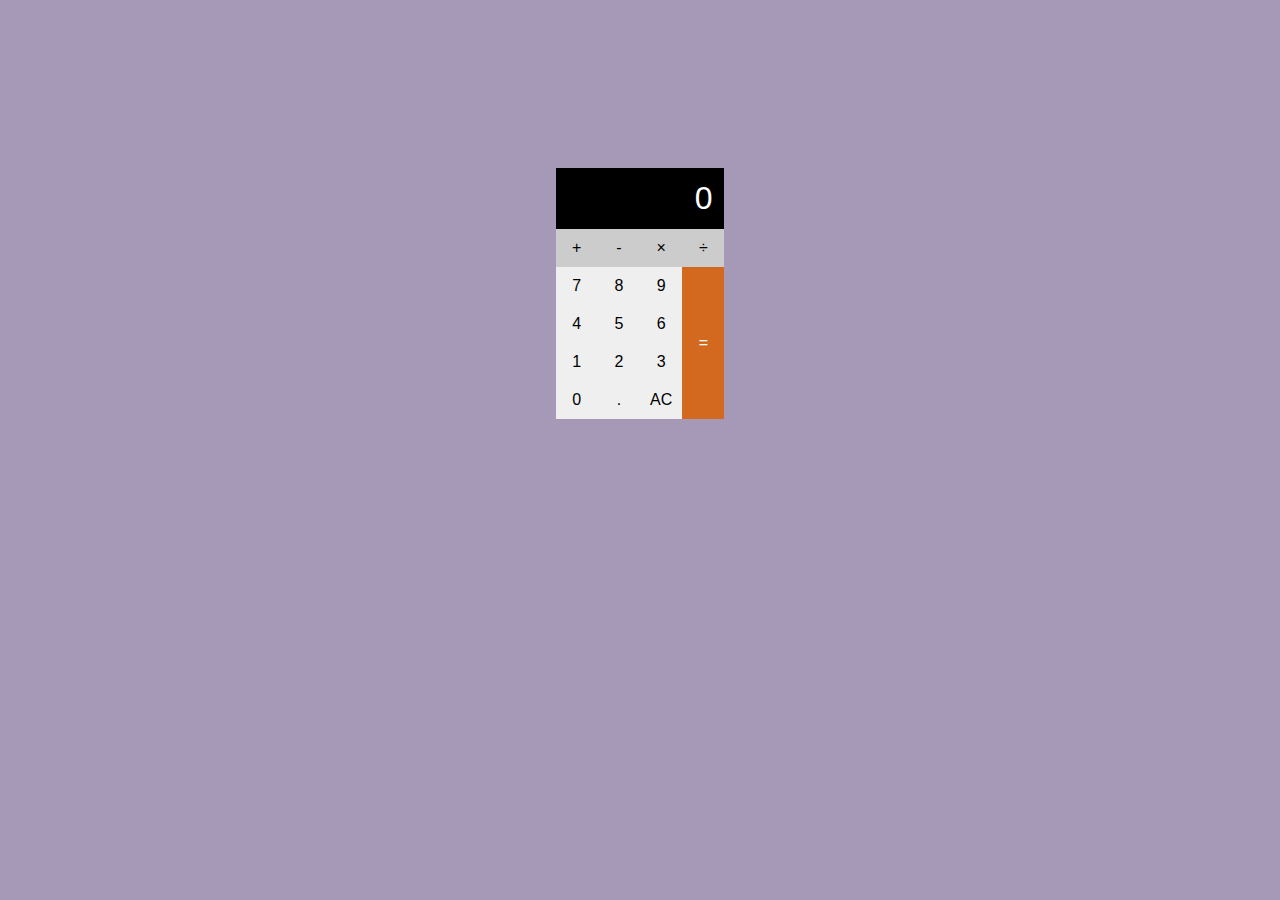
<file: HTML-Assignment/calculator/index.html>
<!DOCTYPE html>
<html>

<head>
    <meta charset="UTF-8">
    <meta name="viewport" content="width=device-width, initial-scale=1.0">
    <title>Calculator</title>
    <link rel="stylesheet" href="styles.css" type="text/css">
</head>

<body>
    <div class="calculator">
        <div class="display">0</div>
        <div class="keys">
            <button data-action="add" class="btn-operator">+</button>
            <button data-action="subtract" class="btn-operator">-</button>
            <button data-action="multiply" class="btn-operator">&times;</button>
            <button data-action="divide" class="btn-operator">&divide;</button>
            <button>7</button>
            <button>8</button>
            <button>9</button>
            <button>4</button>
            <button>5</button>
            <button>6</button>
            <button>1</button>
            <button>2</button>
            <button>3</button>
            <button>0</button>
            <button data-action="decimal">.</button>
            <button data-action="clear">AC</button>
            <button class="btn-equal" data-action="equal">=</button>
        </div>
    <script type="text/javascript" src="script.js"></script>

</body>

</html>
</file>
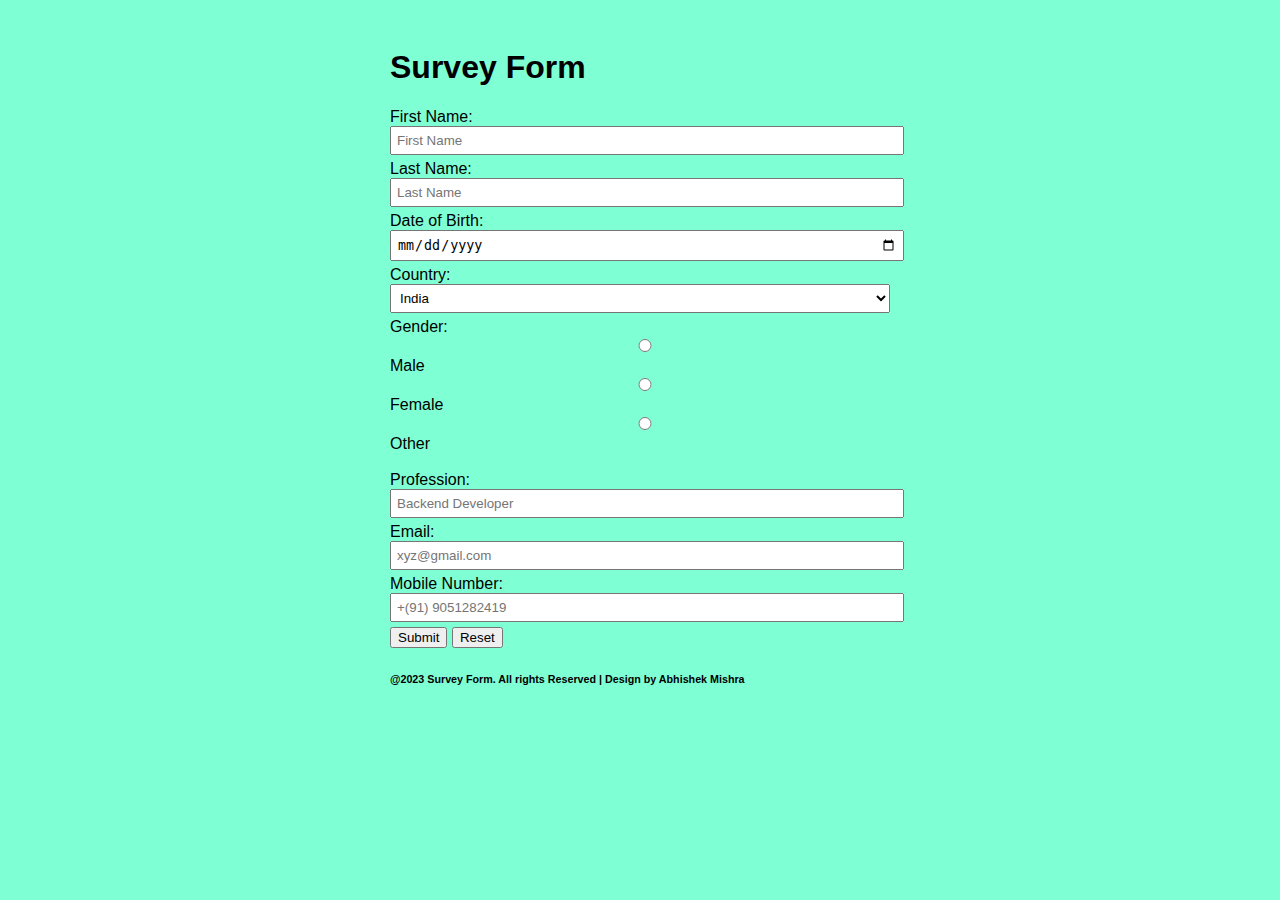
<file: HTML-Assignment/survey-form/index.html>
<!DOCTYPE html>
<html lang="en">
<head>
    <meta charset="UTF-8">
    <meta name="viewport" content="width=device-width, initial-scale=1.0">
    <link rel="stylesheet" href="styles.css">
    <title>Survey Form</title>
</head>
<body>
    <div class="container">
        <h1>Survey Form</h1>
        <form id="surveyForm">
            <label for="firstName">First Name:</label>
            <input type="text" id="firstName" placeholder="First Name" required>

            <label for="lastName">Last Name:</label>
            <input type="text" id="lastName" placeholder="Last Name" required>

            <label for="dob">Date of Birth:</label>
            <input type="date" id="dob" required>

            <label for="country">Country:</label>
            <select id="country" required></select>

            <label for="gender">Gender:</label>
            <input type="radio" name="gender" value="Male" id="male"> Male 
            <input type="radio" name="gender" value="Female" id="female"> Female  
            <input type="radio" name="gender" value="Other" id="other"> Other <br><br>

            <label for="profession">Profession:</label>
            <input type="text" id="profession" placeholder="Backend Developer" required>

            <label for="email">Email:</label>
            <input type="email" id="email" placeholder="xyz@gmail.com" required>

            <label for="mobile">Mobile Number:</label>
            <input type="tel" id="mobile" placeholder="+(91) 9051282419">

            <button type="button" onclick="submitForm()">Submit</button>
            <button type="button" onclick="resetForm()">Reset</button>
        </form>
        <div class="footer">
            <h6>@2023 Survey Form. All rights Reserved | Design by <span>Abhishek Mishra</span></h6>
        </div>
    </div>

    <div id="popup" class="popup">
        <div class="popup-content">
            <span class="close" onclick="closePopup()">&times;</span>
            <h2>Your Survey Details:</h2>
            <div id="popupContent"></div>
        </div>
    </div>

    <script src="script.js"></script>
</body>
</html>
</file>
<file: HTML-Assignment/calculator/styles.css>
body {
    padding-top: 10%;
    background-color: rgb(165, 153, 183);
    display: flex;
    justify-content: center;
    font-family: Arial, Helvetica, sans-serif;
}

.calculator {
    overflow: hidden;
    max-width: 23rem;
    margin-top: 2rem;
}

.display {
    background-color: black;
    color: #fff;
    text-align: right;
    padding: 12px;
    font-size: 2em;
}

.keys {
    display: grid;
    grid-template-columns: 1fr 1fr 1fr 1fr;
}

.btn-equal {
    background-color: chocolate;
    grid-column: 4;
    grid-row: 2 / span 4;
    color: #fff;
}

button {
    border: 0;
    outline: 0;
    padding: 10px;
    font-size: 1em;
}

.btn-operator {
    background-color: #ccc;
}
</file>
<file: HTML-Assignment/survey-form/styles.css>
body {
    background-color: aquamarine;
    font-family: Arial, sans-serif;
}

.container {
    max-width: 500px;
    margin: 0 auto;
    padding: 20px;
    padding-bottom: 1cm;
}

label {
    display: block;
    margin-top: 0px;
    margin-bottom: 0px;
}

input, select {
    width: 100%;
    padding: 5px;
    margin-bottom: 5px;
}

.popup {
    display: none;
    position: fixed;
    top: 0;
    left: 0;
    width: 100%;
    height: 100%;
    overflow: auto;
    background-color: rgba(0,0,0,0.4);
}

.popup-content {
    background-color: #fefefe;
    margin: 10% auto;
    padding: 20px;
    border: 1px solid #888;
    width: 80%;
    max-width: 600px;
}

.popup-content h2 {
    margin-bottom: 10px;
}

.close {
    color: #aaa;
    float: right;
    font-size: 28px;
    font-weight: bold;
}

.close:hover,
.close:focus {
    color: black;
    text-decoration: none;
    cursor: pointer;
}
</file>
